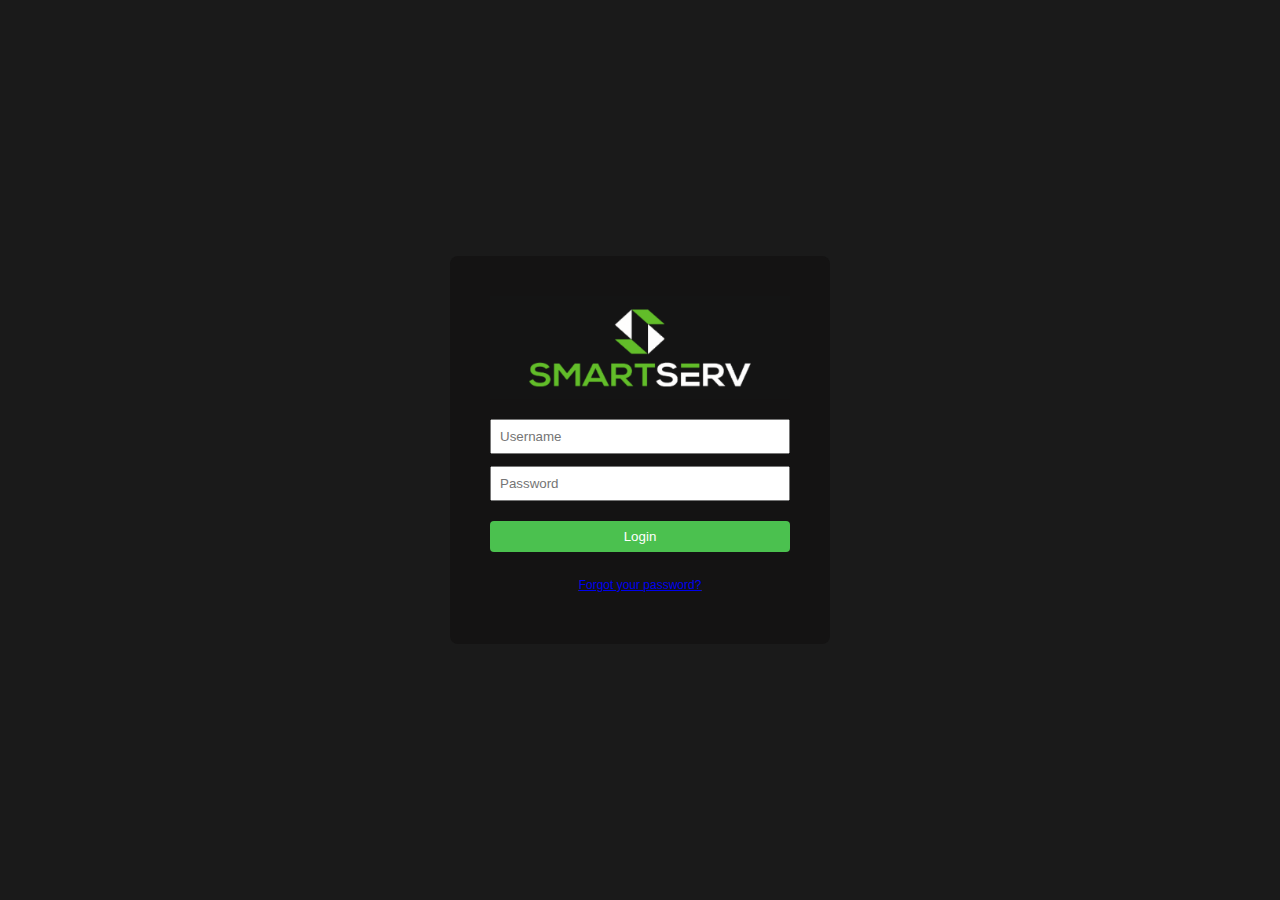
<file: index.html>
<!DOCTYPE html>
<html lang="en">
<head>
  <meta charset="UTF-8">
  <meta name="viewport" content="width=device-width, initial-scale=1.0">
  <link rel="stylesheet" href="styles.css">
  <title>Login Dashboard</title>
</head>
<body>

<div class="container">
  <img src="companylogo.png" alt="Company Logo" class="logo">
  
  <form id="loginForm">
    
    <input type="email" id="username" placeholder="Username" required>
    
    
    <input type="password" id="password" placeholder="Password" required>
    
    <button type="button" onclick="validateLogin()">Login</button><br>
    <p class="forgot-password"><a href="#" onclick="forgotPassword()">Forgot your password?</a></p>

  </form>
</div>

<script src="script.js"></script>

</body>
</html>
</file>
<file: styles.css>
body {
    font-family: Arial, sans-serif;
    background-color: #1a1a1a; 
    color: white; 
    display: flex;
    align-items: center;
    justify-content: center;
    height: 100vh; 
    margin: 0; 
  }
  
  .container {
    display: flex;
    flex-direction: column;
    align-items: center;
    width: 300px;
    background-color: rgb(20, 19, 19); 
    padding: 40px; 
    font-size: 14px;
    margin: 10;
    border-radius: 8px; 
  }
  
  label {
    display: block;
    margin-bottom: 8px;
  }
  
  input {
    width: calc(100% - 20px);;
    padding: 8px;
    margin-bottom: 12px;
  }
  
  #password {
    -webkit-text-security: disc;
    -moz-text-security: disc;
    text-security: disc;
    margin-bottom: 20px;
  }
  
  button {
    width: 100%;
    padding: 8px;
    background-color: #4bc14f; 
    color: white;
    border: none;
    cursor: pointer;
    border-radius: 4px; 
    margin-bottom: 16px;
}
  
  .logo {
    width: 300px; 
    height: auto;
    margin-bottom: 20px;
  }
  
  .forgot-password {
    text-align: center;
    margin-top: 10px;
    font-size: 12px; 
    text-decoration: underline; 
    color: grey; 
  }
</file>
